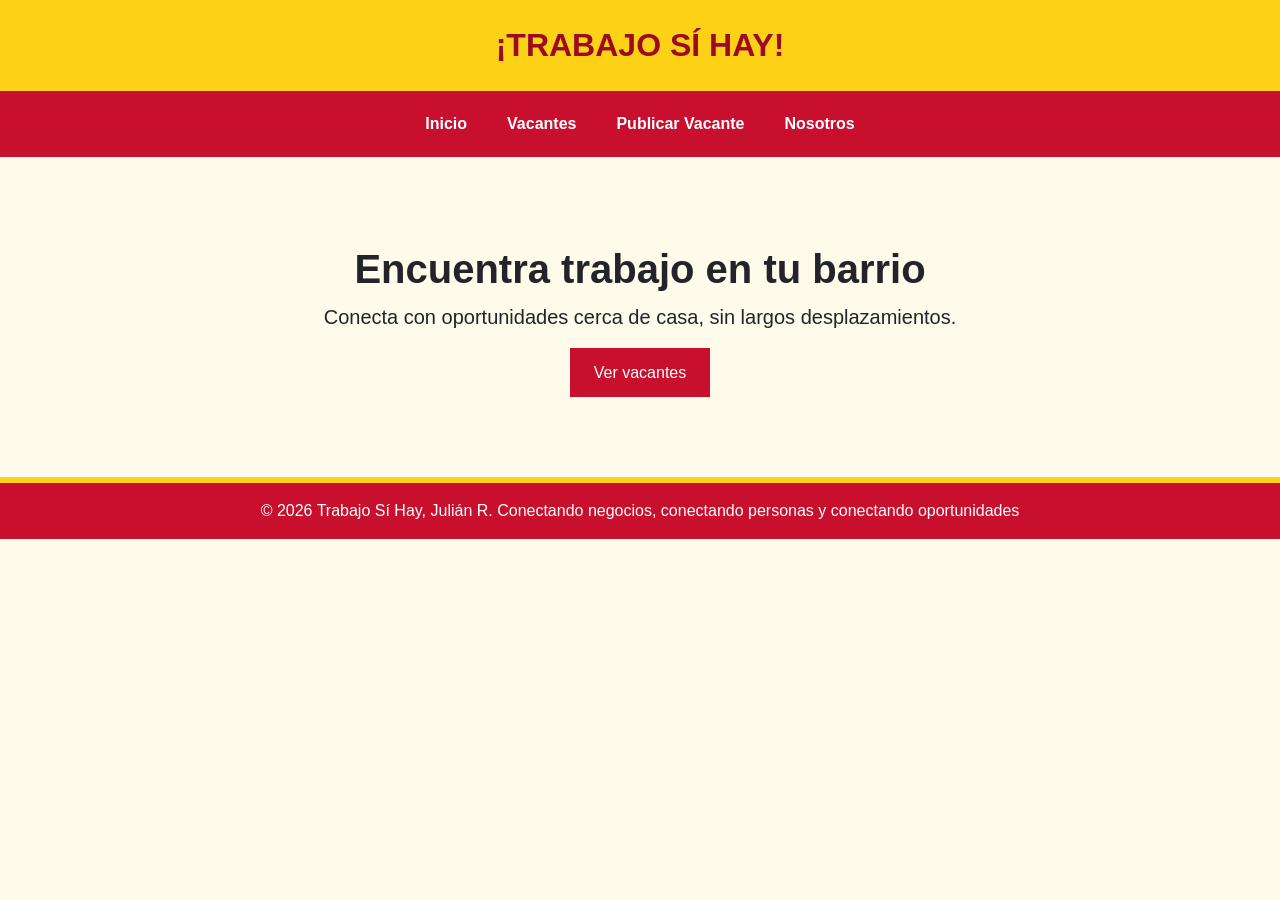
<file: index.html>
<!DOCTYPE html>
<html lang="es">
<head>
    <meta charset="UTF-8">
    <meta name="viewport" content="width=device-width, initial-scale=1.0">
    <title>Trabajo Sí Hay | Inicio</title>
    <link rel="stylesheet" href="css/estilos.css">
</head>
<body>
    <header>
        <h1 class="logo">¡TRABAJO SÍ HAY!</h1>
        <nav class="menu">
            <ul>
                <li><a href="index.html">Inicio</a></li>
                <li><a href="vacantes.html">Vacantes</a></li>
                <li><a href="publicar.html">Publicar Vacante</a></li>
                <li><a href="nosotros.html">Nosotros</a></li>
            </ul>
        </nav>
    </header>
    <main>
        <section class="hero">
            <h2>Encuentra trabajo en tu barrio</h2>
            <p>Conecta con oportunidades cerca de casa, sin largos desplazamientos.</p>
            <a href="vacantes.html" class="btn">Ver vacantes</a>
        </section>
    </main>
    <footer>
        <p>© 2026 Trabajo Sí Hay, Julián R. Conectando negocios, conectando personas y conectando oportunidades</p>
    </footer>
</body>
</html>
</file>
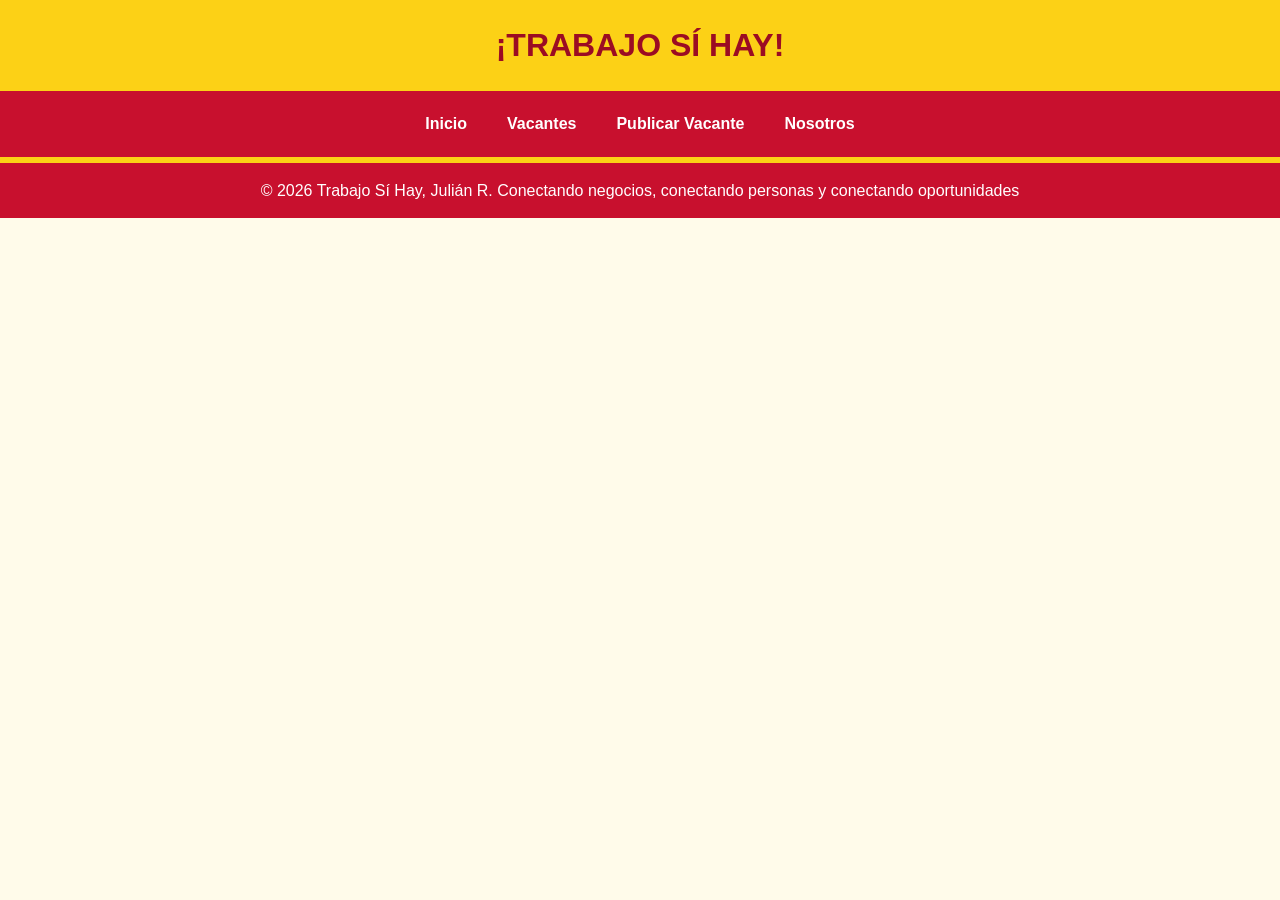
<file: nosotros.html>
<!DOCTYPE html>
<html lang="es">
<head>
    <meta charset="UTF-8">
    <meta name="viewport" content="width=device-width, initial-scale=1.0">
    <title>Trabajo Sí Hay | Nosotros</title>
    <link rel="stylesheet" href="css/estilos.css">
</head>
<body>
    <header>
        <h1 class="logo">¡TRABAJO SÍ HAY!</h1>
        <nav class="menu">
            <ul>
                <li><a href="index.html">Inicio</a></li>
                <li><a href="vacantes.html">Vacantes</a></li>
                <li><a href="publicar.html">Publicar Vacante</a></li>
                <li><a href="nosotros.html">Nosotros</a></li>
            </ul>
        </nav>
    </header>
    <main>

    </main>
    <footer>
        <p>© 2026 Trabajo Sí Hay, Julián R. Conectando negocios, conectando personas y conectando oportunidades</p>
    </footer>
</body>
</html>
</file>
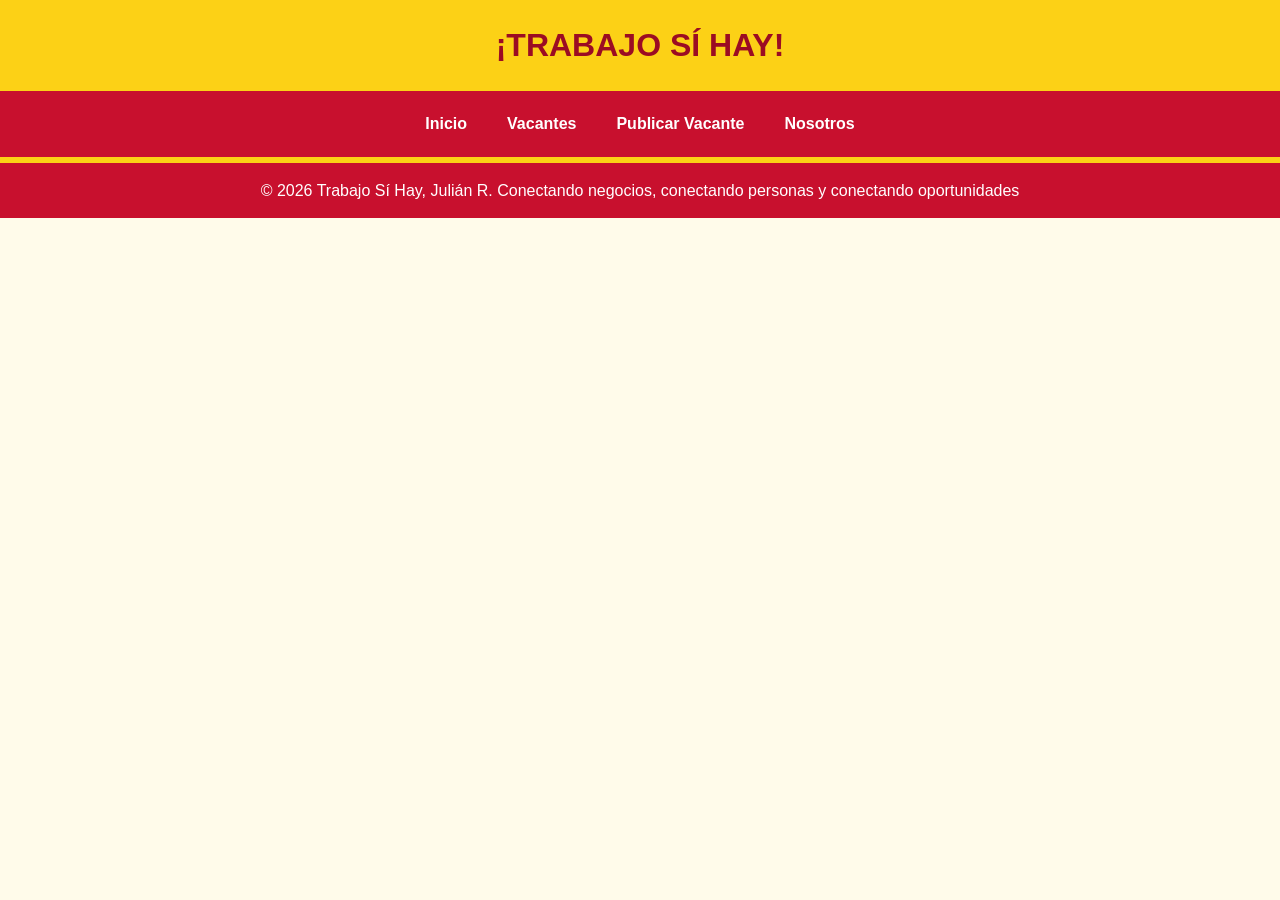
<file: publicar.html>
<!DOCTYPE html>
<html lang="es">
<head>
    <meta charset="UTF-8">
    <meta name="viewport" content="width=device-width, initial-scale=1.0">
    <title>Trabajo Sí Hay | Publicar</title>
    <link rel="stylesheet" href="css/estilos.css">
</head>
<body>
    <header>
        <h1 class="logo">¡TRABAJO SÍ HAY!</h1>
        <nav class="menu">
            <ul>
                <li><a href="index.html">Inicio</a></li>
                <li><a href="vacantes.html">Vacantes</a></li>
                <li><a href="publicar.html">Publicar Vacante</a></li>
                <li><a href="nosotros.html">Nosotros</a></li>
            </ul>
        </nav>
    </header>
    <main>

    </main>
    <footer>
        <p>© 2026 Trabajo Sí Hay, Julián R. Conectando negocios, conectando personas y conectando oportunidades</p>
    </footer>
</body>
</html>
</file>
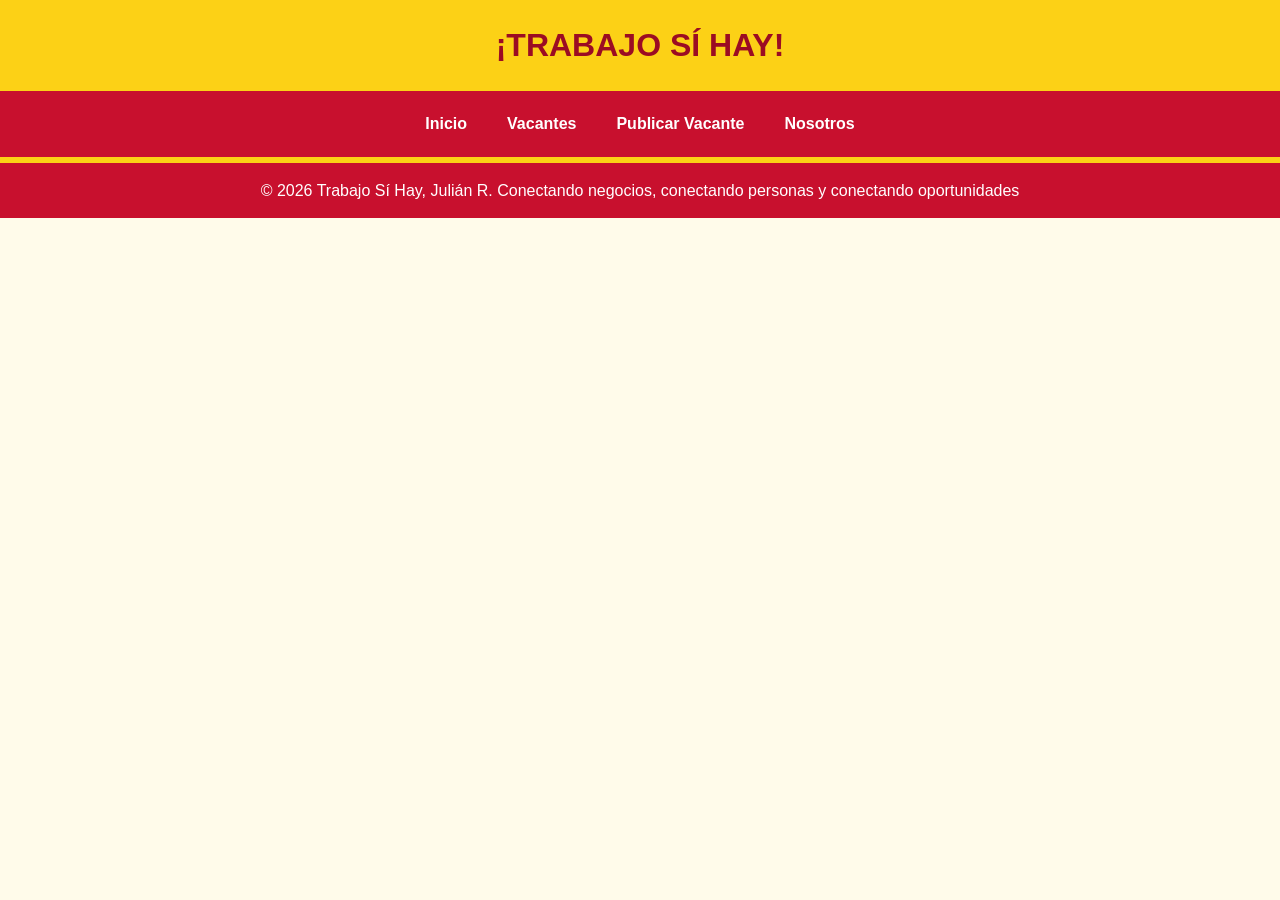
<file: vacantes.html>
<!DOCTYPE html>
<html lang="es">
<head>
    <meta charset="UTF-8">
    <meta name="viewport" content="width=device-width, initial-scale=1.0">
    <title>Trabajo Sí Hay | Vacantes</title>
    <link rel="stylesheet" href="css/estilos.css">
</head>
<body>
    <header>
        <h1 class="logo">¡TRABAJO SÍ HAY!</h1>
        <nav class="menu">
            <ul>
                <li><a href="index.html">Inicio</a></li>
                <li><a href="vacantes.html">Vacantes</a></li>
                <li><a href="publicar.html">Publicar Vacante</a></li>
                <li><a href="nosotros.html">Nosotros</a></li>
            </ul>
        </nav>
    </header>
    <main>

    </main>
    <footer>
        <p>© 2026 Trabajo Sí Hay, Julián R. Conectando negocios, conectando personas y conectando oportunidades</p>
    </footer>
</body>
</html>
</file>
<file: css/estilos.css>
:root{
    --blanco: #fff;
    --amarillo: #fcd116;
    --rojo: #c8102e;
    --rojo-oscuro: #9b0c23;
    --texto: #212529;
    --fondo: #FFFBEA;
}

*{
    margin: 0;
    padding: 0;
    box-sizing: border-box;
}

body{
    background-color: var(--fondo);
    color: var(--texto);
    font-family: Arial, Helvetica, sans-serif;
    line-height: 1.6;
}

header{
    text-align: center;
}

.logo{
    color: var(--rojo-oscuro);
    padding: 20px;
    background-color: var(--amarillo);
}

.menu{
    background-color: var(--rojo);
    padding: 10px;
}

.menu ul{
    list-style: none;
    display: flex;
    justify-content: center;
    flex-wrap: wrap;
    gap: 20px;
}

.menu a{
    color: var(--blanco);
    text-decoration: none;
    font-weight: bold;
    display: block;
    padding: 10px;
}

.menu a:hover{
    color: var(--amarillo);
}

footer{
    background-color: var(--rojo);
    color: var(--blanco);
    text-align: center;
    padding: 15px;
    border-top: 6px solid var(--amarillo);
}

.hero{
    padding: 40px 20px;
    text-align: center;
    background-color: var(--fondo);
}

.btn{
    display: inline-block;
    background-color: var(--rojo);
    color: var(--blanco);
    padding: 12px 24px;
    text-decoration: none;
    margin-top: 15px;
}

@media (min-width: 768px){
    .hero{
        padding: 80px 40px;
    }
    .hero h2{
        font-size: 40px;
    }
    .hero p{
        font-size: 20px;
    }
}
</file>
